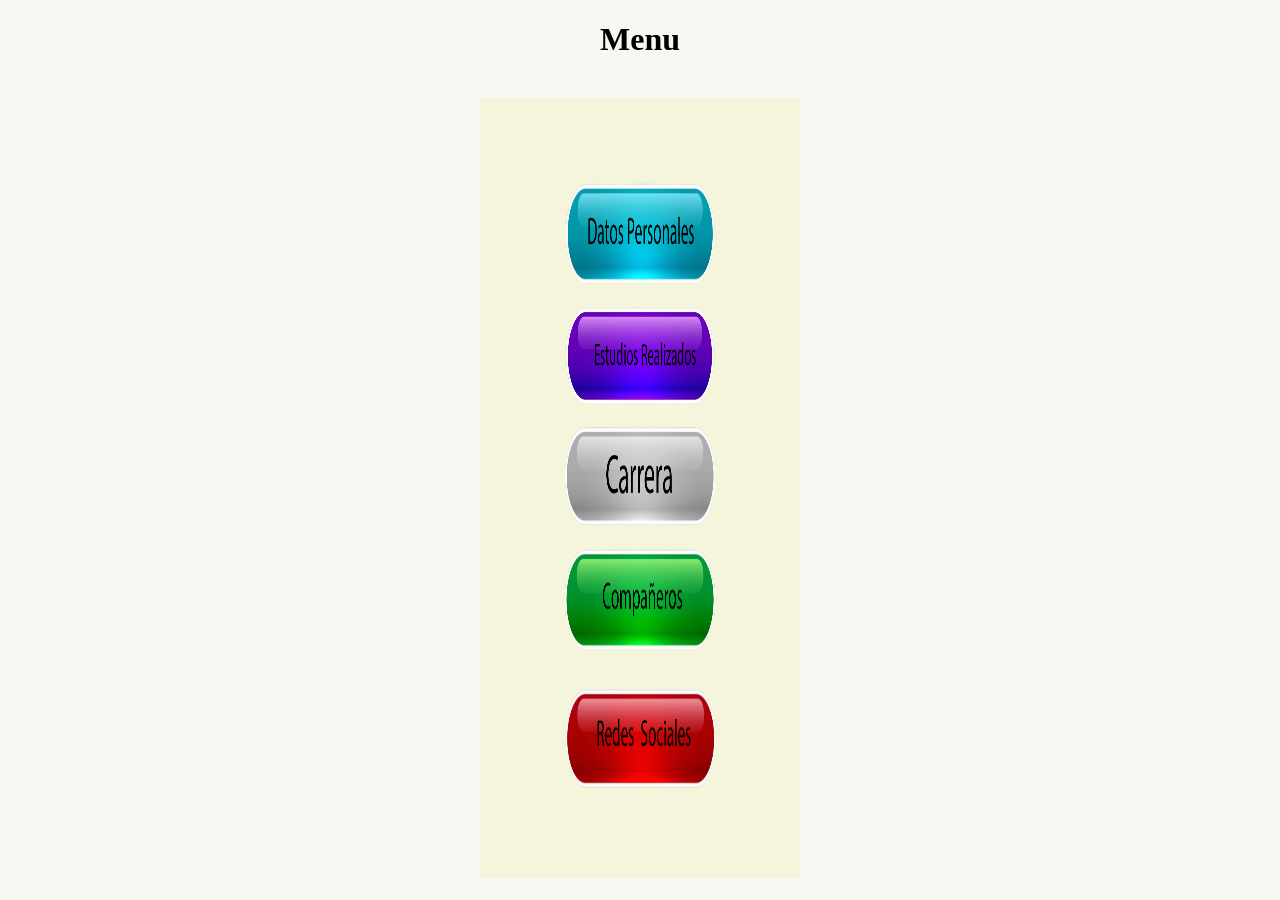
<file: Pagina web de lluvia/index.html>
<!DOCTYPE html>
<html lang="en">
<head>
    <meta charset="UTF-8">
    <meta name="viewport" content="width=device-width, initial-scale=1.0">
    <title>Menu</title>
    
</head>
<link rel="stylesheet" href="estilo.css">
<body>
    <center><h1>Menu</h1></center>
    <br>
    
  <center> <div class="menu">
    <a href="curriculum.html"><img src="mi boton 1.png" width="150" height="100" alt=""></a>
    
    <br>
    <a href="estudios.html"><img src="mi boton 2.png" width="150" height="100"></a>
    <br>
    <a href="Carrera.html"><img src="mi boton 3.png" width="150" height="100" alt=""></a>
    <br>
    <a href="Compañeros.html"><img src="mi boton 4.png" width="150" height="100"></a>
    <br><br>
    <a href="Redes.html"><img src="mi boton 5.png" width="150"  height="100"></a>




   </div>
   </center>
</body>
</html>
</file>
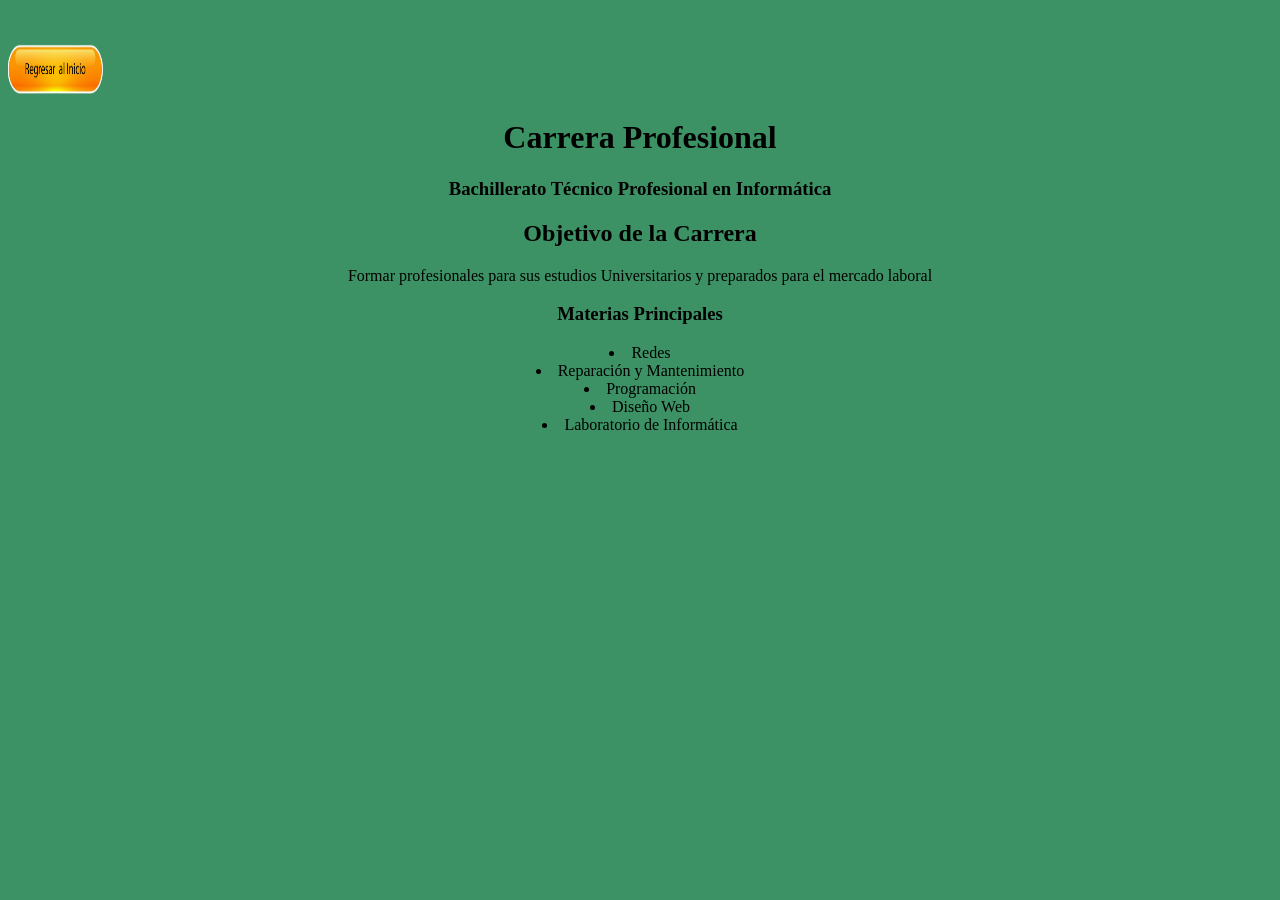
<file: Pagina web de lluvia/Carrera.html>
<!DOCTYPE html>
<html lang="en">
<head>
    <meta charset="UTF-8">
    <meta name="viewport" content="width=device-width, initial-scale=1.0">
    <title>Carrera</title>
</head>
<link rel="stylesheet" href="estilos3.css">
<body><br><br>
    <a href="Index.html"><img src="regreso.png" width="95" height="50" alt=""></a>
    <center>
    <div>
    <h1>Carrera Profesional</h1>
    <h3>Bachillerato Técnico Profesional en Informática </h3> 
    <h2>Objetivo de la Carrera</h2>
    <p>Formar profesionales para sus estudios Universitarios y preparados para el mercado laboral</p>
    <h3>Materias Principales</h3>
    <li>Redes</li>
    <li>Reparación y Mantenimiento </li> 
    <li>Programación</li>
    <li>Diseño Web</li>
    <li>Laboratorio de Informática</li>





   </div>
   </center>
</body>
</html>
</file>
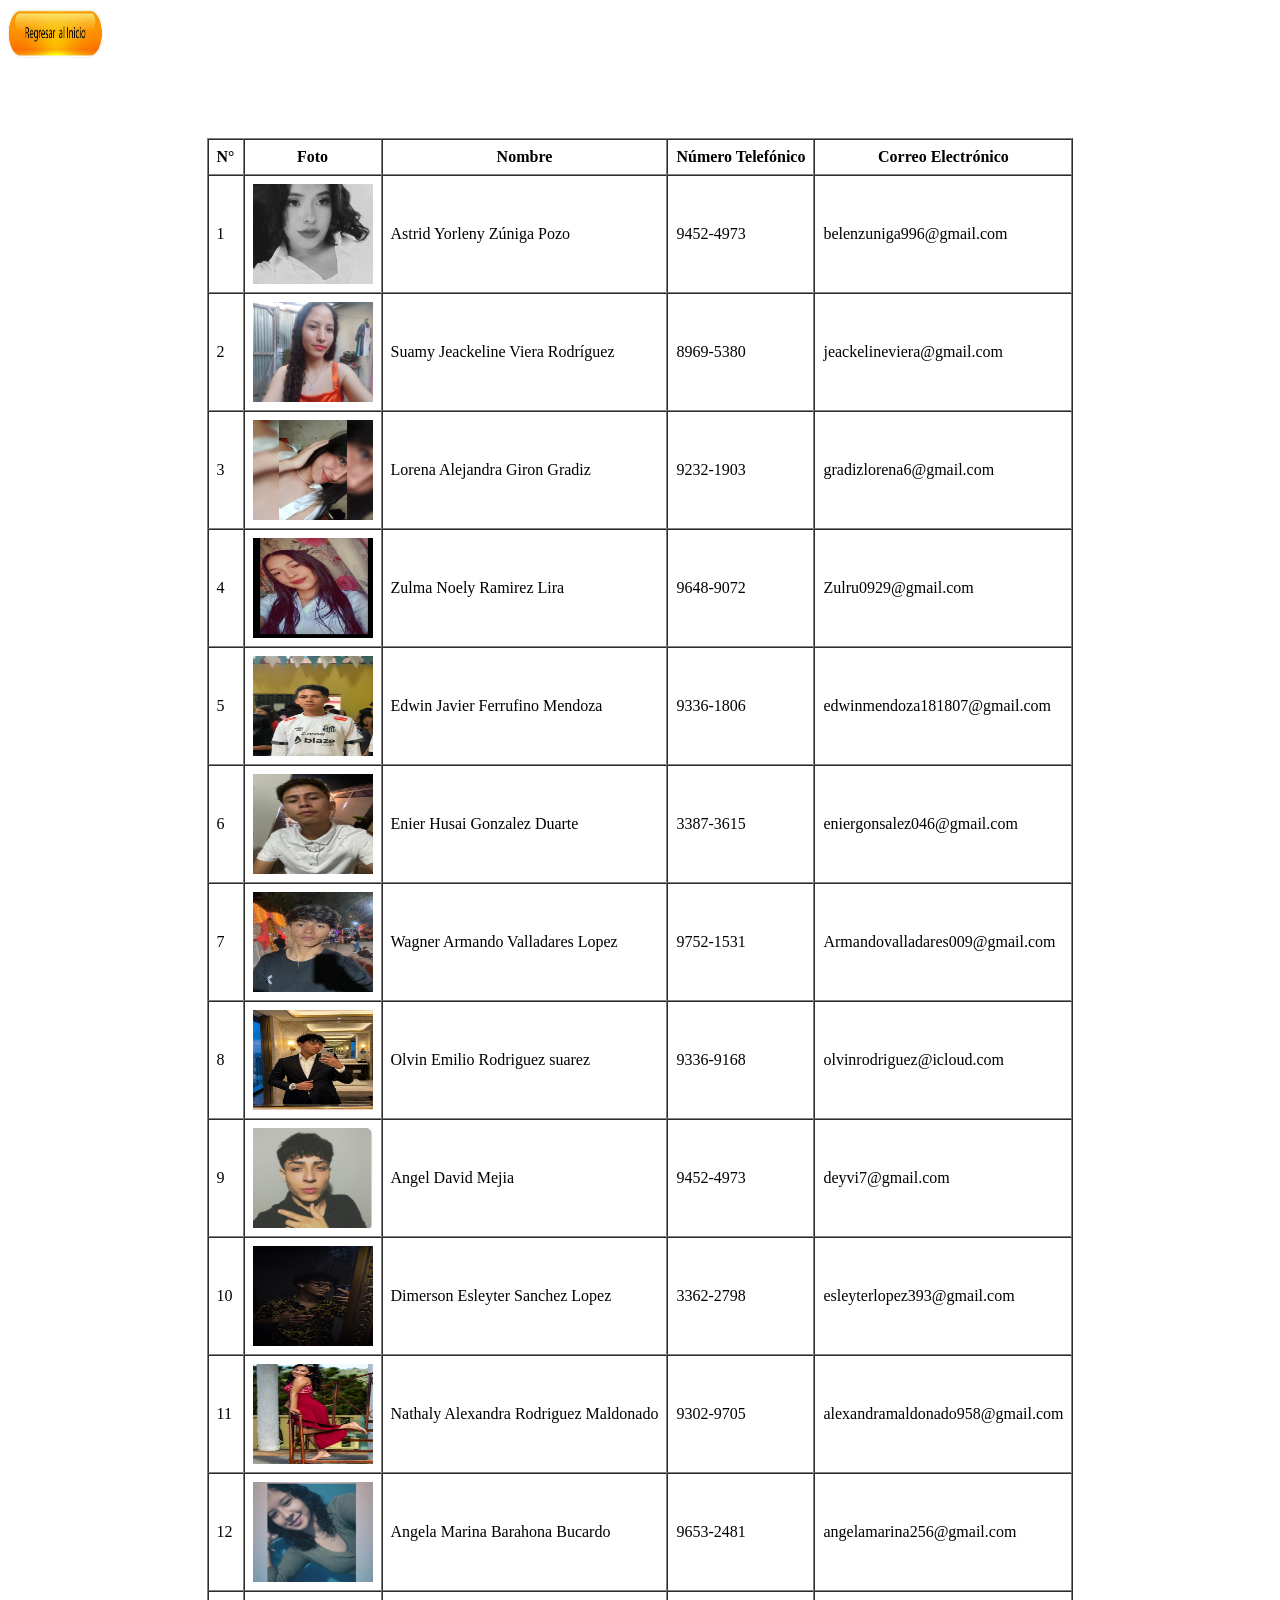
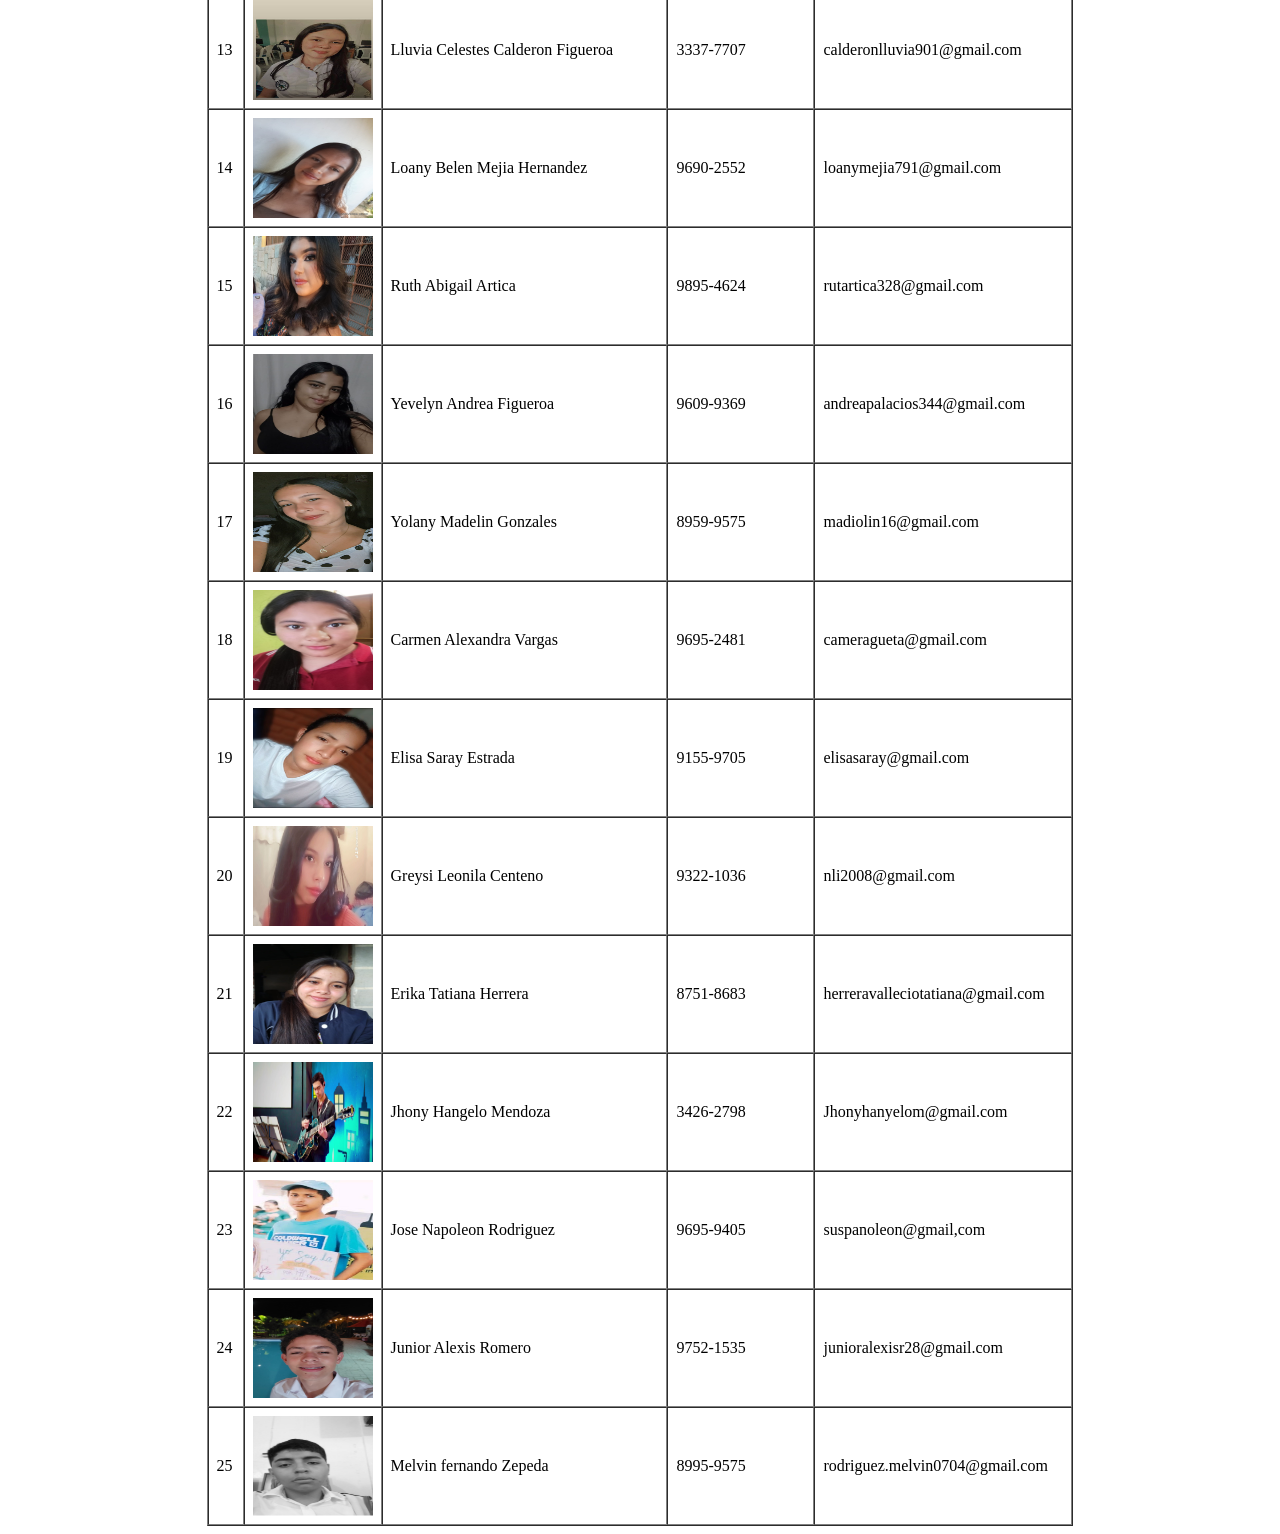
<file: Pagina web de lluvia/Compañeros.html>
<html lang="es">
<head>
    <meta charset="UTF-8">
    <title>Compañeros</title>
</head>
<body>
<a href="Index.html"><img src="regreso.png" alt="" width="95" height="50"></a>
    <h1 style="color:white;">Lista de Compañeros</h1>
    <center>
    <table border="1" cellpadding="8" cellspacing="0">
        <tr>
            <th>N°</th>
            <th>Foto</th>
            <th>Nombre</th>          
            <th>Número Telefónico</th>
            <th>Correo Electrónico</th>
            
        </tr>
              <tr>
            <td>1</td>
                  <td><img src="astrid.jfif" width="120" height="100" ></td>
            <td>Astrid Yorleny Zúniga Pozo</td>
            <td>9452-4973</td> 
            <td>belenzuniga996@gmail.com </td>

        </tr>
        <tr>
            <td>2</td>
            <td><img src="Suamy.jfif" width="120" height="100"></td>
            <td>Suamy Jeackeline Viera Rodríguez</td>
            <td>8969-5380</td>
            <td>jeackelineviera@gmail.com</td>

        </tr>
        <tr>
            <td>3</td>
            <td><img src="Lorena.jfif" width="120" height="100"></td>
            <td>Lorena Alejandra Giron Gradiz </td>
            <td>9232-1903</td>
            <td>gradizlorena6@gmail.com</td>
        </tr>
        <tr>
            <td>4</td>
            <td><img src="Zulma.jfif" width="120" height="100"></td>
            <td>Zulma Noely Ramirez  Lira</td>
            <td>9648-9072</td>
            <td>Zulru0929@gmail.com</td>
            <tr>
               <td>5</td>
                <td><img src="Edwin.jfif" width="120" height="100"></td>
               <td>Edwin Javier Ferrufino Mendoza</td>
               <td>9336-1806</td>
               <td>edwinmendoza181807@gmail.com</td>
                </tr>
                <tr>
                   <td>6</td>
                    <td><img src="Enier.jfif" width="120" height="100"></td>
                   <td>Enier Husai Gonzalez Duarte  </td>
                                       <td>3387-3615</td>
                                      <td>eniergonsalez046@gmail.com</td>

                    
                </tr>
                        <tr>
            <td>7</td>
                            <td><img src="Armando.jfif" width="120"height="100"></td>
          <td>Wagner Armando Valladares Lopez</td>
            <td>9752-1531</td>
                        <td>Armandovalladares009@gmail.com</td>
                                        </tr>
                            <tr>
            <td>8</td>
<td><img src="Olvin.jfif" width="120"height="100"></td>
                   <td>Olvin Emilio Rodriguez suarez</td>
                                      <td>9336-9168</td>
                                            <td>olvinrodriguez@icloud.com</td>
        </tr>
         <tr>
                         <td>9</td>
             <td><img src="Deybi.jfif" width="120"height="100"></td>
        <td>Angel David Mejia</td>
            <td>9452-4973</td>
                    <td>deyvi7@gmail.com</td>
        </tr>
        <tr>
            <td>10</td>
            <td><img src="Dimer.jfif" width="120"height="100"></td>
                        <td>Dimerson Esleyter Sanchez Lopez</td>
            <td>3362-2798</td>
            <td>esleyterlopez393@gmail.com</td>
   
        </tr>
 <tr>
            <td>11</td>
     <td><img src="Nataly.jfif" width="120"height="100"></td>
                    <td>Nathaly Alexandra Rodriguez Maldonado</td>
            <td>9302-9705</td>
            <td>alexandramaldonado958@gmail.com</td>
        </tr>
        
         <tr>
            <td>12</td>
             <td><img src="Angela.jfif" width="120" height="100"></td>
            <td>Angela Marina Barahona Bucardo</td>            
             <td>9653-2481</td>
             <td>angelamarina256@gmail.com</td>
        </tr>
        
            <tr>
            <td>13</td>
             <td><img src="Lluvia yo.jfif" width="120"height="100"></td>
            <td>Lluvia Celestes Calderon Figueroa</td>            
             <td>3337-7707</td>
            <td> calderonlluvia901@gmail.com</td>          
        <tr>
           
             <td>14</td> 
<td><img src="Loany.jfif" width="120" height="100"></td>
            <td>Loany Belen Mejia Hernandez</td>
            <td>9690-2552</td>
            <td>loanymejia791@gmail.com</td>
        </tr>
                 <tr>
             <td>15</td>
            <td><img src="Ruth.jfif" width="120" height="100"></td>         
             <td>Ruth Abigail Artica</td> 
             <td>9895-4624</td> 
             <td>rutartica328@gmail.com</td> 

        </tr>
        <tr>
                         <td>16</td>
            <td><img src="Andrea.jfif" width="120" height="100"></td>
             <td>Yevelyn Andrea Figueroa</td>
             <td>9609-9369</td>
             <td>andreapalacios344@gmail.com</td>        
        </tr>
<tr>
    <td>17</td>
    <td><img src="Yolany.jfif" width="120" height="100"></td>
    <td>Yolany Madelin Gonzales</td>
    <td>8959-9575</td>
    <td>madiolin16@gmail.com</td>
        </tr>
        
         <tr>
            <td>18</td>
             <td><img src="Carmen.jfif" width="120"height="100"></td>
            <td>Carmen Alexandra Vargas</td>            
             <td>9695-2481</td>
            <td> cameragueta@gmail.com</td>          
        </tr>
            
             <tr>
            <td>19</td>
             <td><img src="Eliza.jfif" width="120"height="100"></td>
            <td>Elisa Saray Estrada</td>            
             <td>9155-9705</td>
            <td> elisasaray@gmail.com</td>          
        </tr>
            
       <tr>
            <td>20</td>
             <td><img src="Greysi.jfif" width="120"height="100"></td>
            <td>Greysi Leonila Centeno</td>            
             <td>9322-1036</td>
            <td> nli2008@gmail.com</td>          
        </tr> 
        
        <tr>
            <td>21</td>
             <td><img src="Erica.jfif" width="120"height="100"></td>
            <td>Erika Tatiana Herrera</td>
            <td>8751-8683</td>
        <td> herreravalleciotatiana@gmail.com</td>         
        </tr>
        
        <tr>
            <td>22</td>
             <td><img src="Yony.jfif" width="120"height="100"></td>
            <td>Jhony Hangelo Mendoza</td>            
             <td>3426-2798</td>
            <td> Jhonyhanyelom@gmail.com</td>          
        </tr>
        
        <tr>
            <td>23</td>
             <td><img src="Napo.jfif" width="120"height="100"></td>
            <td>Jose Napoleon Rodriguez</td>            
             <td>9695-9405</td>
            <td> suspanoleon@gmail,com</td>          
        </tr>
        
        <tr>
            <td>24</td>
             <td><img src="yunior.jfif" width="120"height="100"></td>
            <td>Junior Alexis Romero</td>            
             <td>9752-1535</td>
            <td> junioralexisr28@gmail.com</td>          
        </tr>
        
        <tr>
            <td>25</td>
             <td><img src="melvin.jfif" width="120"height="100"></td>
            <td>Melvin fernando Zepeda</td>            
             <td>8995-9575</td>
            <td> rodriguez.melvin0704@gmail.com</td>          
        </tr>
  
        </table>
    </center>
    </body>
</html>
</file>
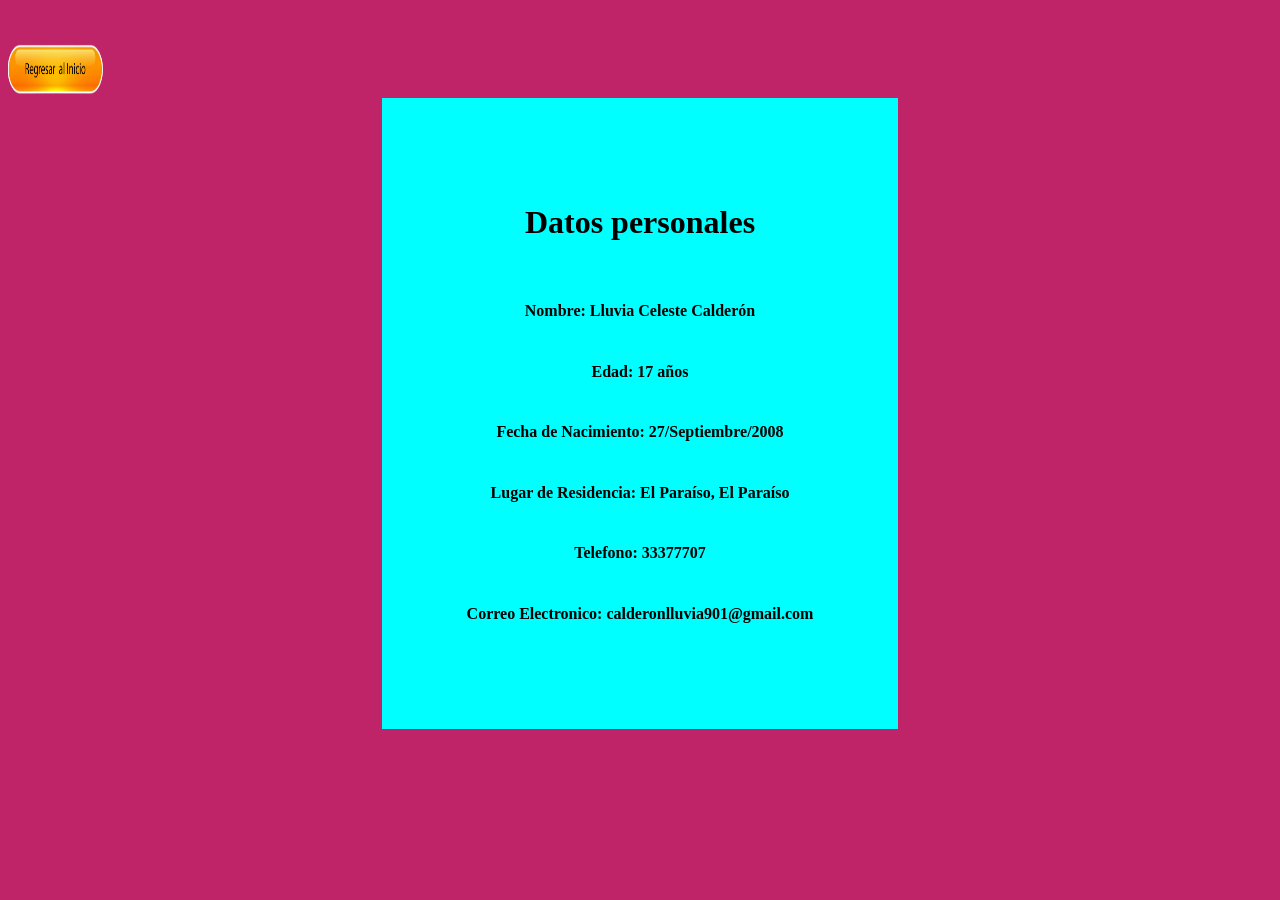
<file: Pagina web de lluvia/curriculum.html>
<!DOCTYPE html>
<html lang="en">
<head>
    <meta charset="UTF-8">
    <meta name="viewport" content="width=device-width, initial-scale=1.0">
    <title>Curriculum</title>
</head>
<link rel="stylesheet" href="estlios2.css">
<body>
    <br><br>
    <a href="Index.html"> <img src="regreso.png" alt="" width="95" height="50"></a>
    <center>
   <div class="contenido">
    <center> <h1>Datos personales</h1></center><br>
   
    <h4>Nombre: <b>Lluvia Celeste Calderón</b></h4>
    <h4>Edad: <b>17 años</b></h4>
    <h4>Fecha de Nacimiento: <b>27/Septiembre/2008</b></h4>
    <h4>Lugar de Residencia: <b>El Paraíso, El Paraíso</b></h4>
    <h4>Telefono: <b>33377707</b></h4>
    <h4>Correo Electronico: <b>calderonlluvia901@gmail.com</b></h4>

</div>
</center>
</body>
</html>
</file>
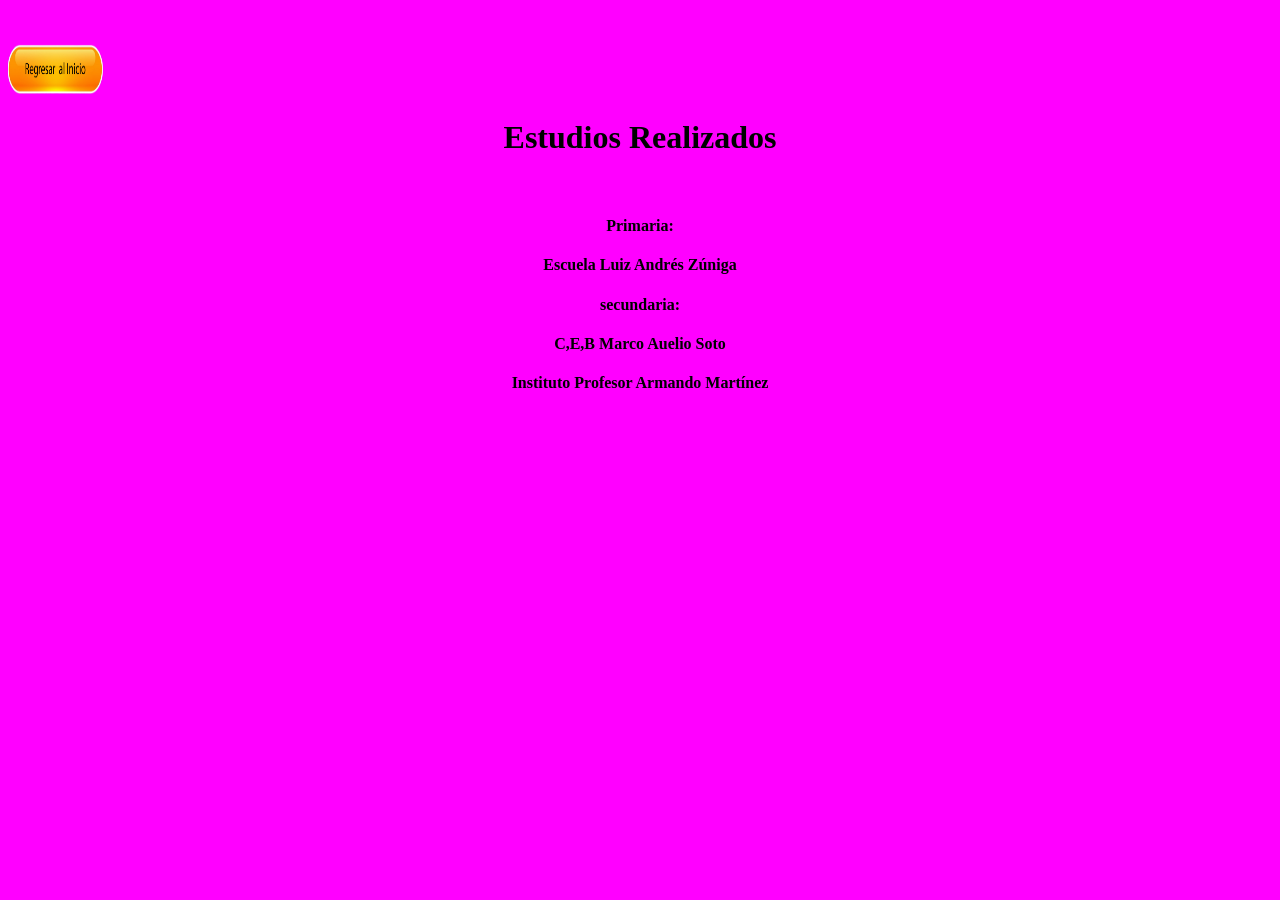
<file: Pagina web de lluvia/estudios.html>
<!DOCTYPE html>
<html lang="en">
<head>
    <meta charset="UTF-8">
    <meta name="viewport" content="width=device-width, initial-scale=1.0">
    <title>Estudios</title>
</head>
<link rel="stylesheet" href="estudios.css">
<body><br><br>
    <a href="Index.html"><img src="regreso.png" width="95" height="50" alt=""></a>
    <center> <h1>Estudios Realizados</h1></center><br>
   <center>
   <h4><b>Primaria:</b></h4>
   <h4><b>Escuela Luiz Andrés Zúniga</b></h4>
   <h4><b>secundaria:</b></h4>
   <h4><b>C,E,B Marco Auelio Soto</b></h4>
   <h4><b>Instituto Profesor Armando Martínez</b></h4>
    
</center>
    
</body>
</html>
</file>
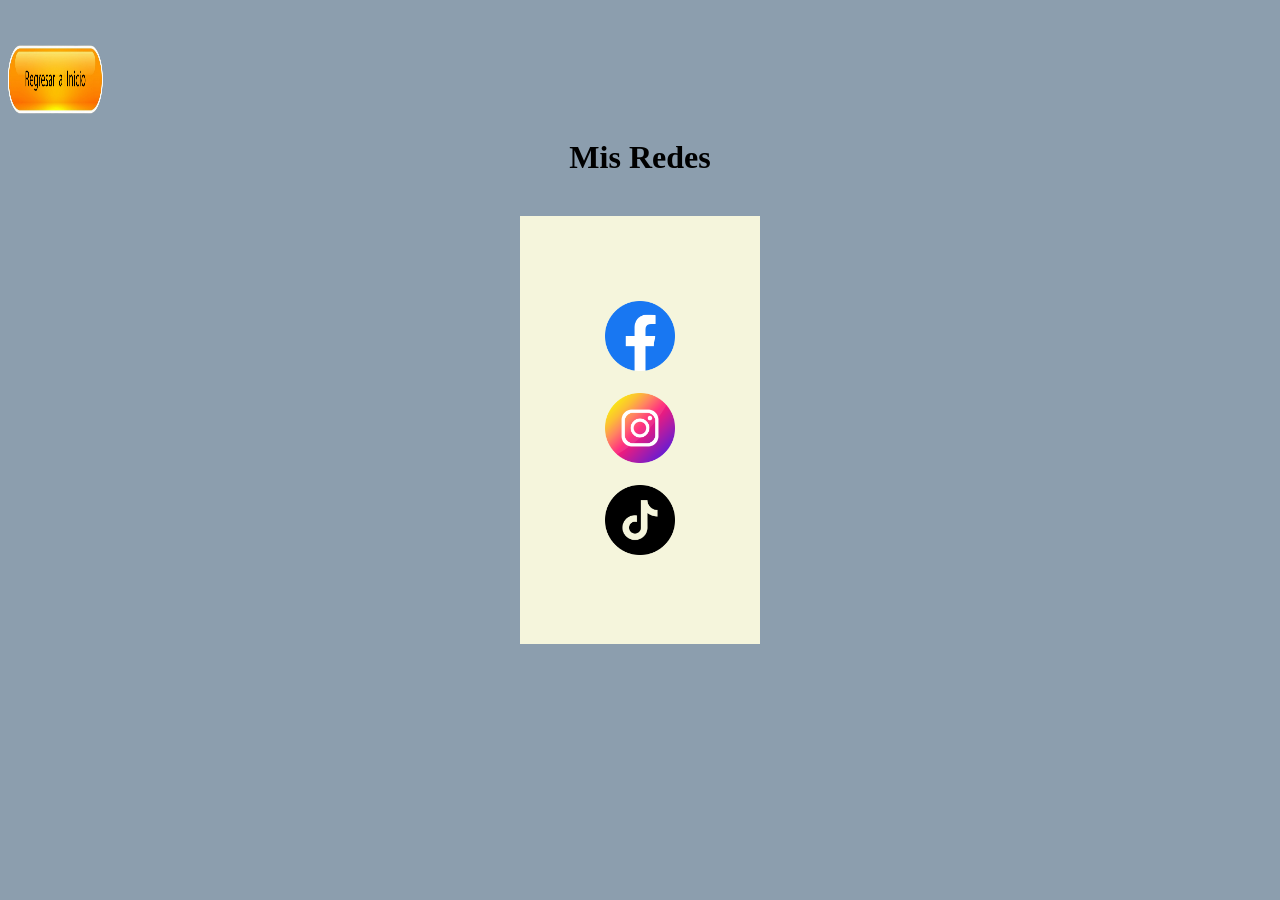
<file: Pagina web de lluvia/Redes.html>
<!DOCTYPE html>
<html lang="en">
<head>
    <meta charset="UTF-8">
    <meta name="viewport" content="width=device-width, initial-scale=1.0">
    <title>Redes</title>
</head>
<link rel="stylesheet" href="estilo4.css">
<body><br><br>
    <a href="Index.html"><img src="regreso.png" alt="" width="95" height="70"></a>
   
   <center> <h1>Mis Redes</h1></center><br>
    <center><div class="redes">
   <a href="https://www.facebook.com/profile.php?id=61588606422330"><img src="facebook (1).png" alt="" width="70" height="70"></a><br>
   <a href="https://www.instagram.com/lluvia73652?utm_source=qr&igsh=ZTB6Z3BtYWNiZ2xs"><img src="instagram.png" alt="" width="70" height="70"></a><br>
   <a href="https://www.tiktok.com/@lluvia.calderon8?_r=1&_t=ZS-94zWDKGjo3w"><img src="tik-tok (1).png" alt="" width="70" height="70"></a>
   </div>
   </center>



  
</body>
</html>
</file>
<file: Pagina web de lluvia/estilo.css>
body {
    background-color: #f9f7f2;
}
.menu {
    background-color:  #F5F5DC;
    width: fit-content;
    padding: 85px;
    text-align: center;
    flex-direction: column;
    display: flex;

}
.h1 {
    color: #333;
    font-size: 32px;
    font-family: sans-serif;
    

}
</file>
<file: Pagina web de lluvia/estilos3.css>
body {
    background-color: #3c9265;
}
</file>
<file: Pagina web de lluvia/estlios2.css>
body {
    background-color: #be2467;

}


.contenido {
    background-color: aqua;
    width: fit-content;
    padding: 85px;
    flex-direction: column;
    text-align: center;
    display: flex;
    width: fit-content;
 }
</file>
<file: Pagina web de lluvia/estudios.css>
body {
    background-color: fuchsia;

}
</file>
<file: Pagina web de lluvia/estilo4.css>
body{
    background-color: rgb(140, 158, 174);
}

.redes {
    background-color:  #F5F5DC;
    width: fit-content;
    padding: 85px;
    text-align: center;
    flex-direction: column;
    display: flex;
    }
</file>
